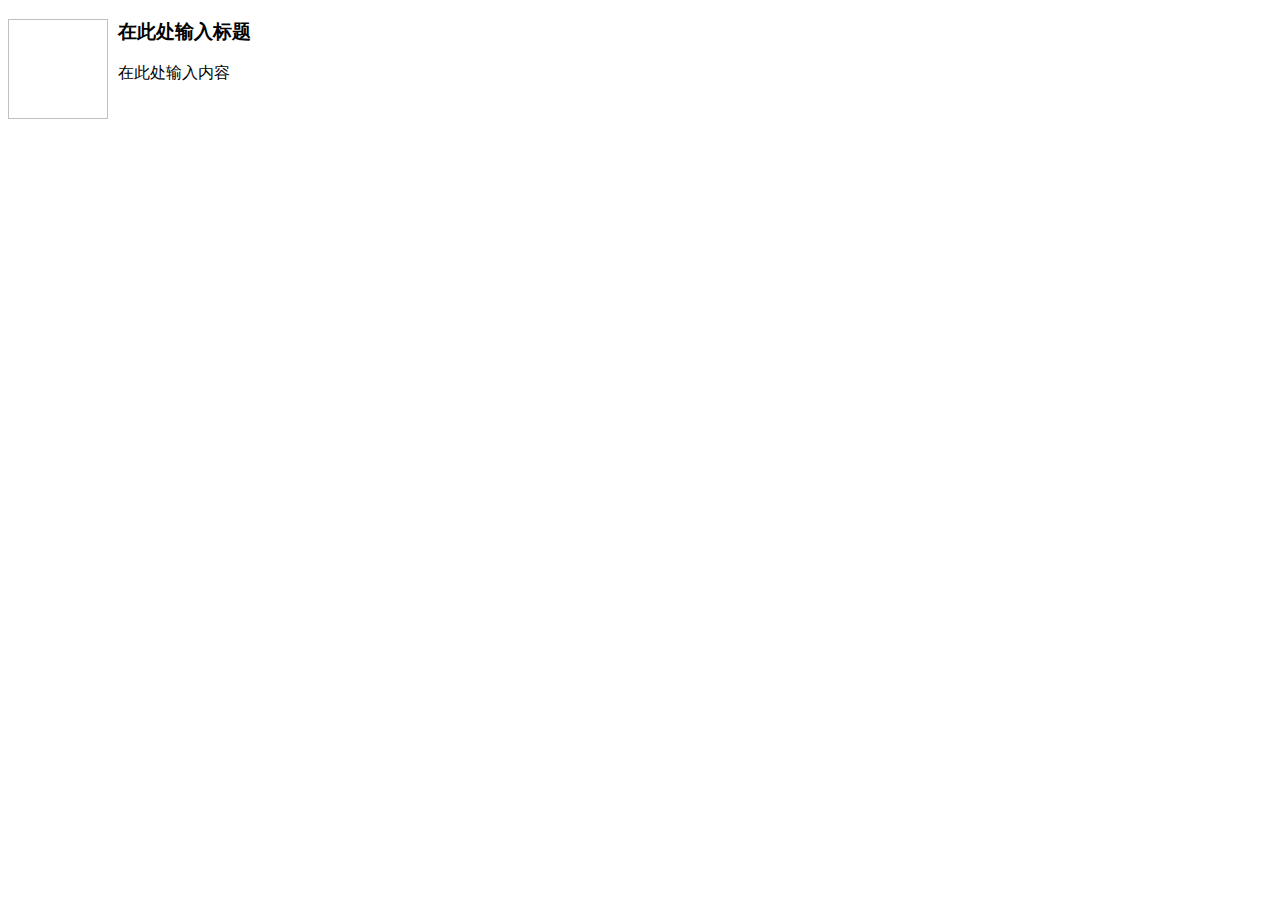
<file: static/kindeditor/plugins/template/html/1.html>
<!doctype html>
<html>
<head>
	<meta charset="utf-8" />
</head>
<body>
	<h3>
		<img align="left" height="100" style="margin-right: 10px" width="100" />在此处输入标题
	</h3>
	<p>
		在此处输入内容
	</p>
</body>
</html>
</file>
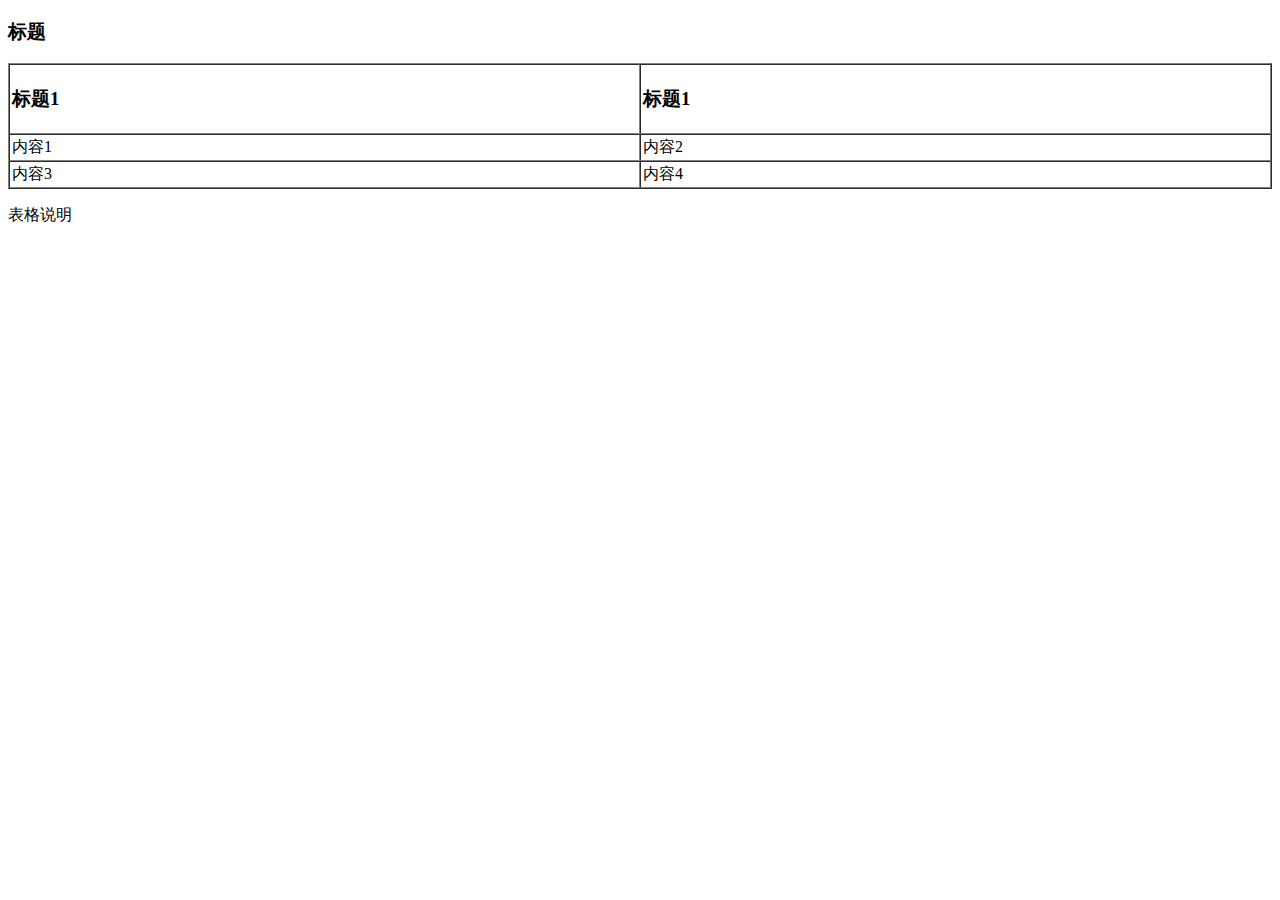
<file: static/kindeditor/plugins/template/html/2.html>
<!doctype html>
<html>
<head>
	<meta charset="utf-8" />
</head>
<body>
	<h3>
		标题
	</h3>
	<table style="width:100%;" cellpadding="2" cellspacing="0" border="1">
		<tbody>
			<tr>
				<td>
					<h3>标题1</h3>
				</td>
				<td>
					<h3>标题1</h3>
				</td>
			</tr>
			<tr>
				<td>
					内容1
				</td>
				<td>
					内容2
				</td>
			</tr>
			<tr>
				<td>
					内容3
				</td>
				<td>
					内容4
				</td>
			</tr>
		</tbody>
	</table>
	<p>
		表格说明
	</p>
</body>
</html>
</file>
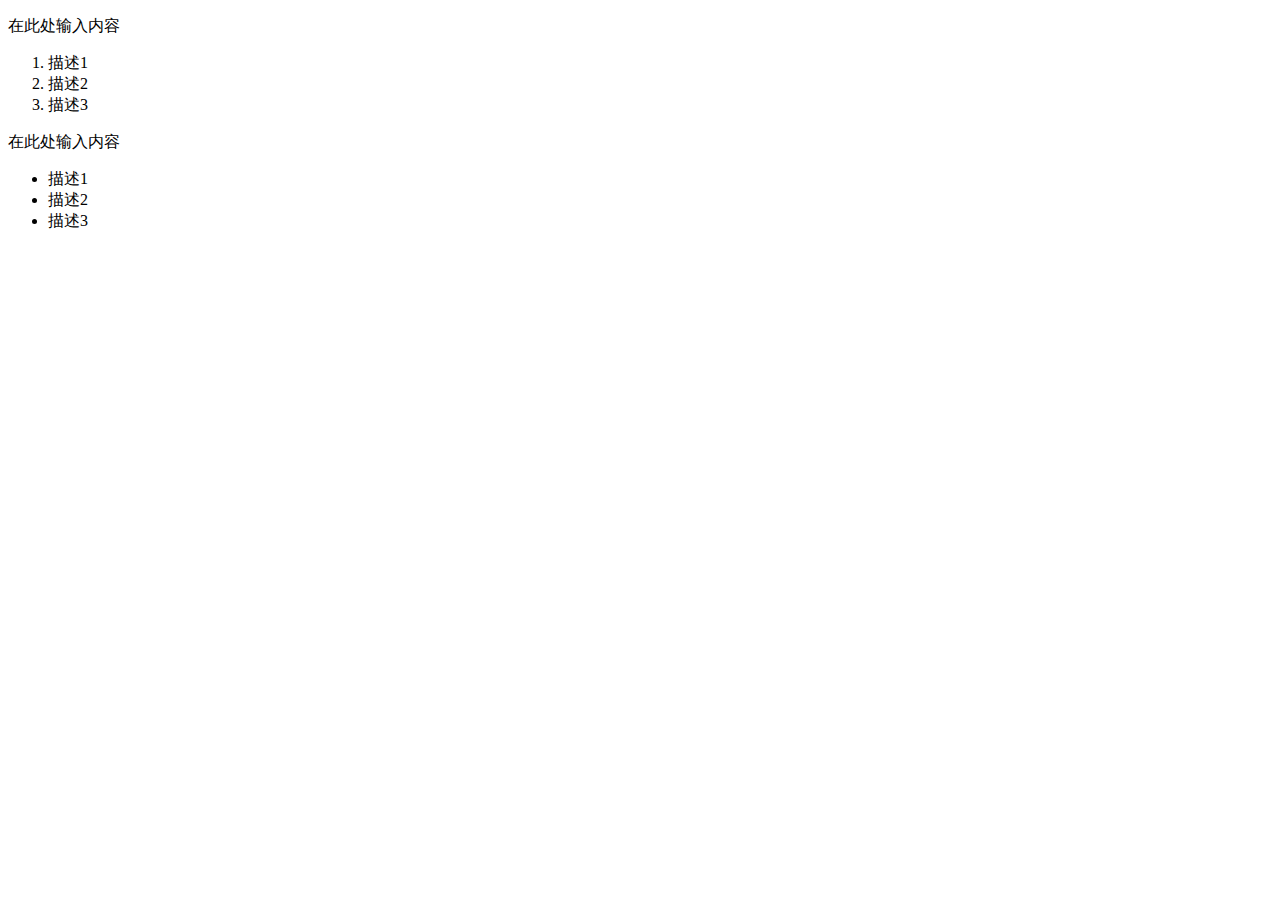
<file: static/kindeditor/plugins/template/html/3.html>
<!doctype html>
<html>
<head>
	<meta charset="utf-8" />
</head>
<body>
	<p>
		在此处输入内容
	</p>
	<ol>
		<li>
			描述1
		</li>
		<li>
			描述2
		</li>
		<li>
			描述3
		</li>
	</ol>
	<p>
		在此处输入内容
	</p>
	<ul>
		<li>
			描述1
		</li>
		<li>
			描述2
		</li>
		<li>
			描述3
		</li>
	</ul>
</body>
</html>
</file>
